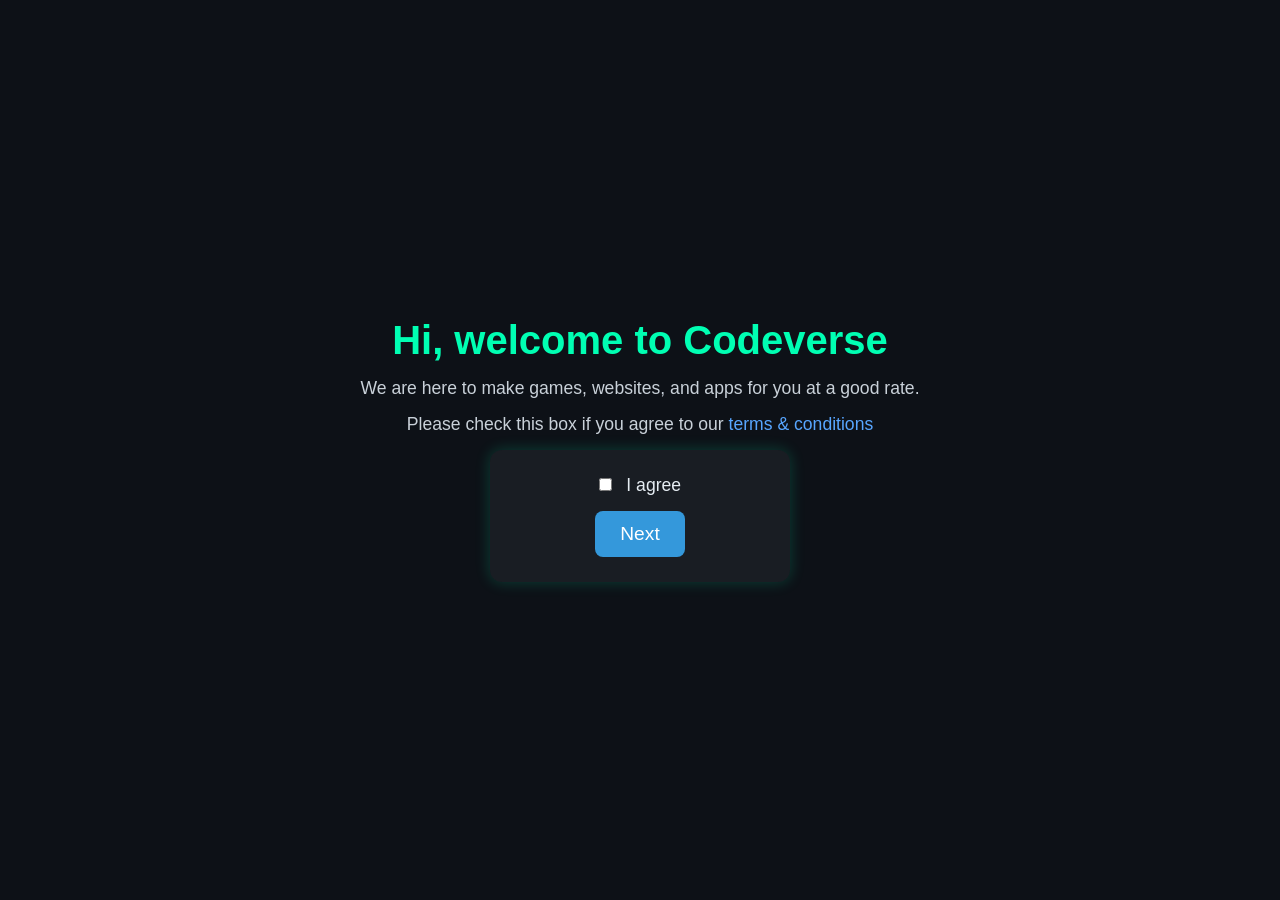
<file: index.html>
<!DOCTYPE html>
<html lang="en">
<head>
    <meta charset="UTF-8">
    <meta name="viewport" content="width=device-width, initial-scale=1.0">
    <title>Codeverse</title>
    <link rel="stylesheet" href="style.css">
</head>
<body>
    <h1>Hi, welcome to Codeverse</h1>
    <p>We are here to make games, websites, and apps for you at a good rate.</p>

    <p>
        Please check this box if you agree to our 
        <a href="terms.html">terms & conditions</a>
    </p>

    <form action="hub.html" method="post">
        <input type="checkbox" id="checkbox" required>
        <label for="checkbox">I agree</label>
        <br>
        <button type="submit">Next</button>
    </form>
</body>
</html>
</file>
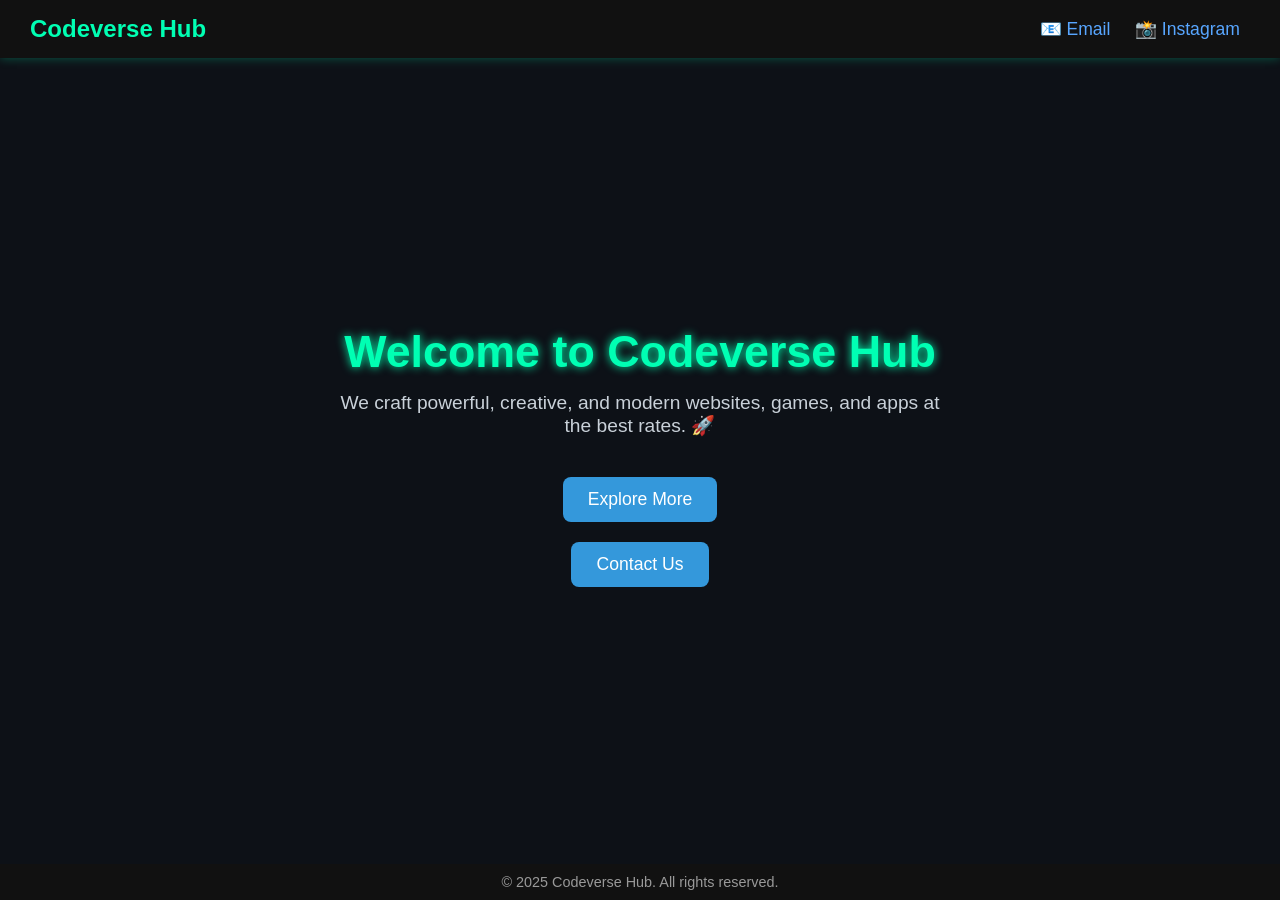
<file: hub.html>
<!DOCTYPE html>
<html lang="en">
<head>
  <meta charset="UTF-8">
  <meta name="viewport" content="width=device-width, initial-scale=1.0">
  <title>Codeverse Hub</title>
  <link rel="stylesheet" href="/hub.css">
</head>
<body>

  <nav>
    <h2>Codeverse Hub</h2>
    <div class="nav-links">
      <a href="mailto:manbox5545@gmail.com">📧 Email</a>
      <a href="https://instagram.com/CodeVerse2577" target="_blank">📸 Instagram</a>
    </div>
  </nav>

  <main>
    <h1>Welcome to Codeverse Hub</h1>
    <p>We craft powerful, creative, and modern websites, games, and apps at the best rates. 🚀</p>
    <a href="https://instagram.com/CodeVerse2577" class="btn">Explore More</a>
    <a href="mailto:manbox5545@gmail.com" class="btn">Contact Us</a>
  </main>

  <footer>
    &copy; 2025 Codeverse Hub. All rights reserved.
  </footer>

</body>
</html>
</file>
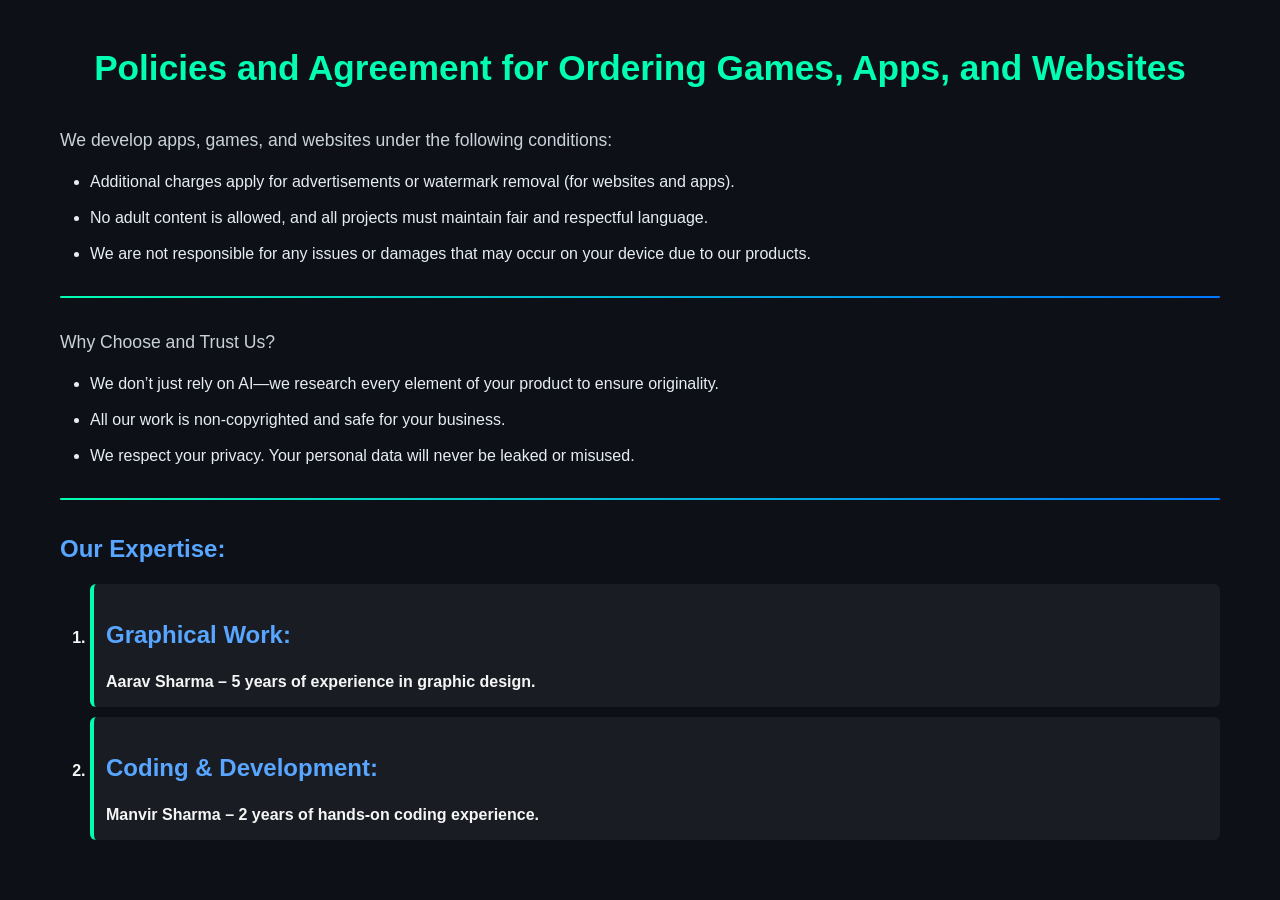
<file: terms&conditions.html>
<!DOCTYPE html>
<html lang="en">
<head>
    <meta charset="UTF-8">
    <meta name="viewport" content="width=device-width, initial-scale=1.0">
    <title>terms & conditions</title>
    <link rel="stylesheet" href="termsconditions.css">
</head>
<body>
<h1>Policies and Agreement for Ordering Games, Apps, and Websites</h1>
<p>We develop apps, games, and websites under the following conditions:</p>
<ul>
    <li>Additional charges apply for advertisements or watermark removal (for websites and apps).</li>
    <li>No adult content is allowed, and all projects must maintain fair and respectful language.</li>
    <li>We are not responsible for any issues or damages that may occur on your device due to our products.</li>
</ul>
<hr>
<p>Why Choose and Trust Us?</p>
<ul>
    <li>We don’t just rely on AI—we research every element of your product to ensure originality.</li>
    <li>All our work is non-copyrighted and safe for your business.</li>
    <li>We respect your privacy. Your personal data will never be leaked or misused.</li>
</ul>
<hr>
<h2>Our Expertise:</h2>
<h4>
<ol>
    <li><h2>Graphical Work:</h2> Aarav Sharma – 5 years of experience in graphic design.</li>
    <li><h2>Coding & Development:</h2> Manvir Sharma – 2 years of hands-on coding experience.</li>
</ol>
</h4>
</body>
</html>
</file>
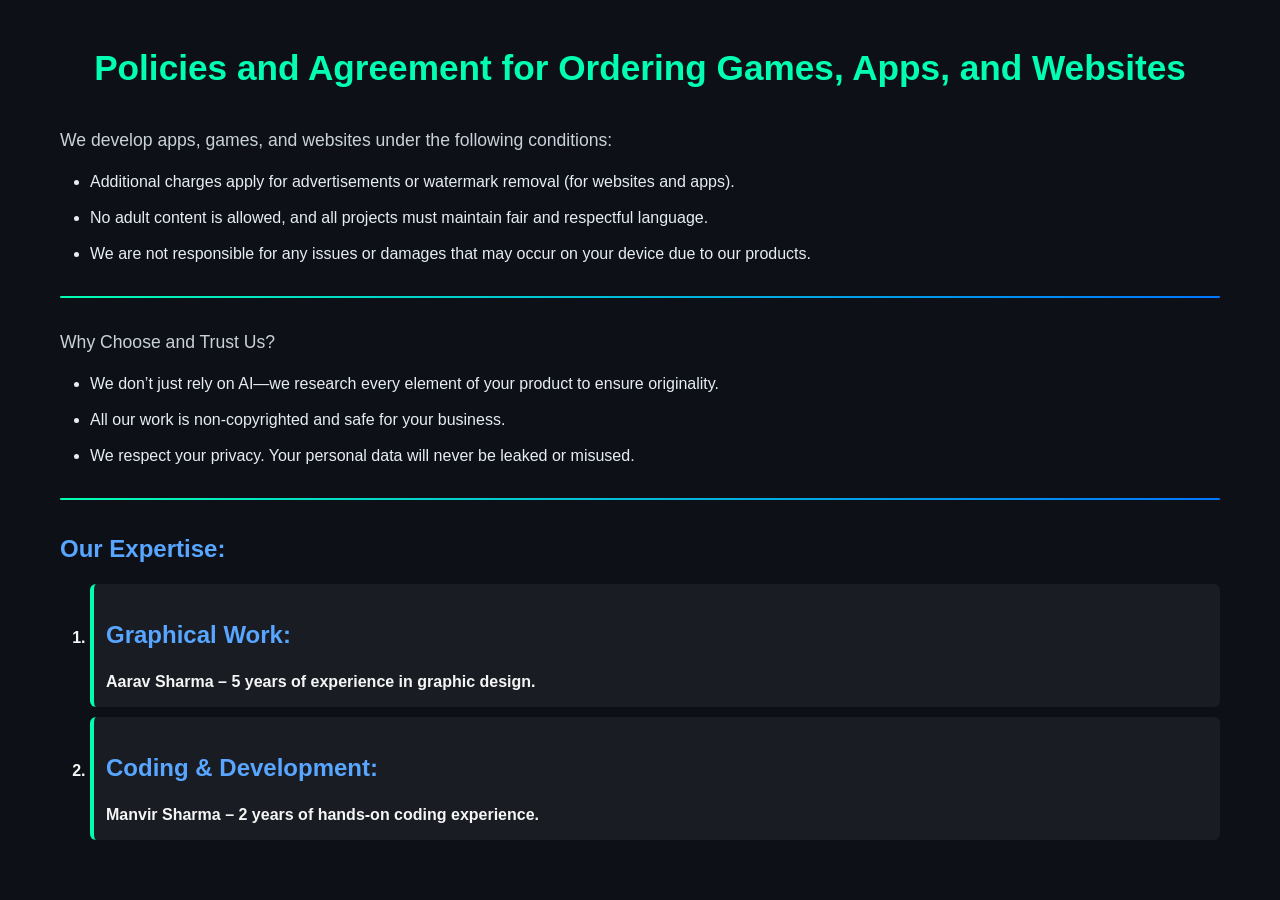
<file: terms.html>
<!DOCTYPE html>
<html lang="en">
<head>
    <meta charset="UTF-8">
    <meta name="viewport" content="width=device-width, initial-scale=1.0">
    <title>terms & conditions</title>
    <link rel="stylesheet" href="termsconditions.css">
</head>
<body>
<h1>Policies and Agreement for Ordering Games, Apps, and Websites</h1>
<p>We develop apps, games, and websites under the following conditions:</p>
<ul>
    <li>Additional charges apply for advertisements or watermark removal (for websites and apps).</li>
    <li>No adult content is allowed, and all projects must maintain fair and respectful language.</li>
    <li>We are not responsible for any issues or damages that may occur on your device due to our products.</li>
</ul>
<hr>
<p>Why Choose and Trust Us?</p>
<ul>
    <li>We don’t just rely on AI—we research every element of your product to ensure originality.</li>
    <li>All our work is non-copyrighted and safe for your business.</li>
    <li>We respect your privacy. Your personal data will never be leaked or misused.</li>
</ul>
<hr>
<h2>Our Expertise:</h2>
<h4>
<ol>
    <li><h2>Graphical Work:</h2> Aarav Sharma – 5 years of experience in graphic design.</li>
    <li><h2>Coding & Development:</h2> Manvir Sharma – 2 years of hands-on coding experience.</li>
</ol>
</h4>
</body>
</html>
</file>
<file: style.css>
/* Reset browser defaults */
* {
  margin: 0;
  padding: 0;
  box-sizing: border-box;
  font-family: "Segoe UI", Arial, sans-serif;
}

/* Body styling */
body {
  background-color: #0d1117;
  color: #e6edf3;
  display: flex;
  flex-direction: column;
  align-items: center;
  justify-content: center;
  height: 100vh;
  text-align: center;
  padding: 20px;
}

/* Heading */
h1 {
  color: #00ffb3;
  font-size: 2.5rem;
  margin-bottom: 15px;
}

/* Paragraphs */
p {
  color: #c9d1d9;
  font-size: 1.1rem;
  margin-bottom: 15px;
}

/* Link styling */
a {
  color: #58a6ff;
  text-decoration: none;
  transition: 0.3s;
}

a:hover {
  color: #00ffb3;
  text-decoration: underline;
}

/* Form styling */
form {
  background-color: rgba(255, 255, 255, 0.05);
  padding: 25px;
  border-radius: 12px;
  box-shadow: 0 0 15px rgba(0, 255, 179, 0.2);
  width: 300px;
}

label {
  margin-left: 10px;
  font-size: 1.1rem;
  color: #e6edf3;
}

/* Button styling */
button {
  background-color: #3498db;
  color: white;
  border: none;
  padding: 12px 25px;
  font-size: 1.2rem;
  border-radius: 8px;
  margin-top: 15px;
  cursor: pointer;
  transition: all 0.3s ease;
}

button:hover {
  background-color: #00ffb3;
  transform: scale(1.05);
  color: #000;
}

button:active {
  transform: scale(0.95);
}

/* Smooth animation for page entry */
@keyframes fadeIn {
  from { opacity: 0; transform: translateY(10px); }
  to { opacity: 1; transform: translateY(0); }
}

body {
  animation: fadeIn 1s ease-in;
}
</file>
<file: hub.css>
* {
      margin: 0;
      padding: 0;
      box-sizing: border-box;
      font-family: "Segoe UI", Arial, sans-serif;
    }

    /* Page style */
    body {
      background-color: #0d1117;
      color: #e6edf3;
      text-align: center;
      min-height: 100vh;
      display: flex;
      flex-direction: column;
      justify-content: space-between;
    }

    /* Navbar */
    nav {
      background: #111;
      padding: 15px 30px;
      display: flex;
      justify-content: space-between;
      align-items: center;
      box-shadow: 0 0 10px rgba(0, 255, 179, 0.3);
    }

    nav h2 {
      color: #00ffb3;
      font-size: 1.5rem;
    }

    .nav-links a {
      color: #58a6ff;
      text-decoration: none;
      margin: 0 10px;
      font-size: 1.1rem;
      transition: 0.3s;
    }

    .nav-links a:hover {
      color: #00ffb3;
    }

    /* Main section */
    main {
      flex-grow: 1;
      display: flex;
      flex-direction: column;
      justify-content: center;
      align-items: center;
      animation: fadeIn 1s ease-in;
    }

    h1 {
      color: #00ffb3;
      font-size: 2.8rem;
      margin-bottom: 15px;
      text-shadow: 0 0 10px #00ffb3;
    }

    p {
      font-size: 1.2rem;
      color: #c9d1d9;
      max-width: 600px;
      margin-bottom: 30px;
    }

    /* Buttons */
    .btn {
      display: inline-block;
      background-color: #3498db;
      color: white;
      padding: 12px 25px;
      border-radius: 8px;
      text-decoration: none;
      font-size: 1.1rem;
      margin: 10px;
      transition: 0.3s;
    }

    .btn:hover {
      background-color: #00ffb3;
      color: #000;
      transform: scale(1.05);
    }

    /* Footer */
    footer {
      background: #111;
      padding: 10px;
      font-size: 0.9rem;
      color: #999;
    }

    /* Animation */
    @keyframes fadeIn {
      from { opacity: 0; transform: translateY(10px); }
      to { opacity: 1; transform: translateY(0); }
    }
</file>
<file: termsconditions.css>
/* Reset default spacing */
* {
  margin: 0;
  padding: 0;
  box-sizing: border-box;
}

/* Body Styling */
body {
  background-color: #0d1117;
  color: #e6edf3;
  font-family: 'Segoe UI', Arial, sans-serif;
  line-height: 1.6;
  padding: 40px 60px;
}

/* Headings */
h1, h2, h4 {
  color: #58a6ff;
  margin-bottom: 15px;
}

h1 {
  font-size: 2.2rem;
  text-align: center;
  color: #00ffb3;
  margin-bottom: 30px;
}

h2 {
  font-size: 1.5rem;
  margin-top: 20px;
}

h4 {
  color: #f5f5f5;
  margin-top: 15px;
}

/* Paragraphs */
p {
  margin: 15px 0;
  font-size: 1.1rem;
  color: #c9d1d9;
}

/* Lists */
ul, ol {
  margin-left: 30px;
  margin-bottom: 20px;
}

li {
  margin-bottom: 10px;
  font-size: 1rem;
}

/* Horizontal line styling */
hr {
  border: none;
  height: 2px;
  background: linear-gradient(to right, #00ffb3, #0077ff);
  margin: 30px 0;
  border-radius: 5px;
}

/* Highlight developer section */
ol li {
  background-color: rgba(255, 255, 255, 0.05);
  padding: 12px;
  border-left: 4px solid #00ffb3;
  border-radius: 6px;
  transition: 0.3s;
}

ol li:hover {
  background-color: rgba(255, 255, 255, 0.1);
  transform: scale(1.02);
}

/* Add a smooth fade-in animation */
@keyframes fadeIn {
  from { opacity: 0; transform: translateY(10px); }
  to { opacity: 1; transform: translateY(0); }
}

body {
  animation: fadeIn 1s ease-in;
}
</file>
